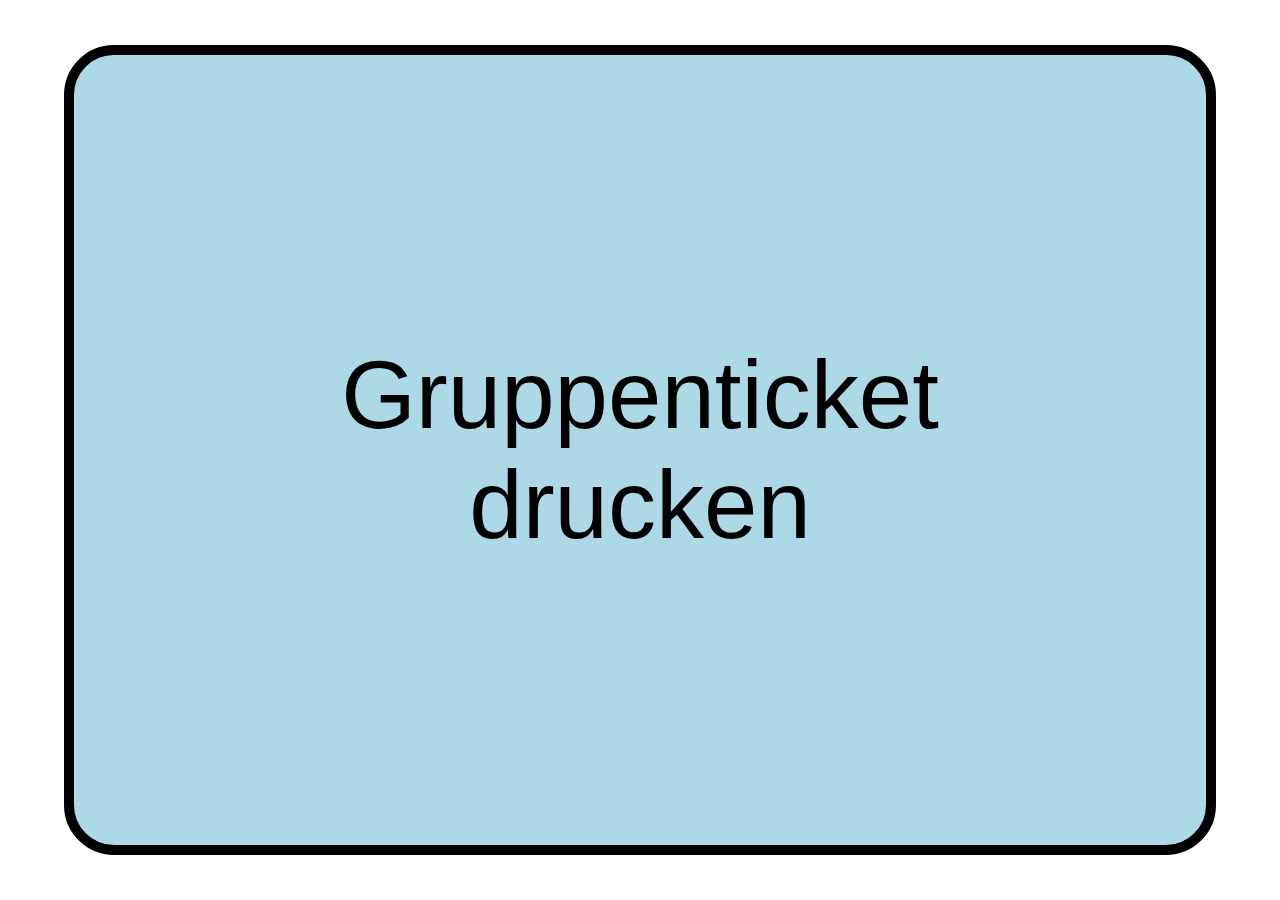
<file: pkg/templates/registration/index.html>
<!DOCTYPE HTML>
<html>
  <head>
    <meta http-equiv="Content-Type" content="text/html; charset=UTF-8" />
    <title>Registration</title>
    <style>
      html, body, form {
        margin: 0;
        padding: 0;
        height: 100%;
      }
      #full-size {
        height: 100%;
        width: 100%;
        position: absolute;
        top: 0;
        left: 0;
        overflow: hidden;
        display: flex;
        justify-content: center;
        align-items: center;
      }
      #wrapper {
        width: 90%;
        height: 90%;
      }
      button {
        width: 100%;
        height: 100%;
        color: black;
        font-size: 600%;
        background: LightBlue;
        border: 10px solid black;
        border-radius: 50px;
      }
    </style>
  </head>
  <body>
    <div id="full-size">
      <div id="wrapper">
        <form action="create" id="form">
          <!--<input type="submit" value="Ticket drucken" />-->
          <button type="submit" form="form">Gruppenticket<br />drucken</button>
        </form>
      </div>
    </div>
  </body>
</html>
</file>
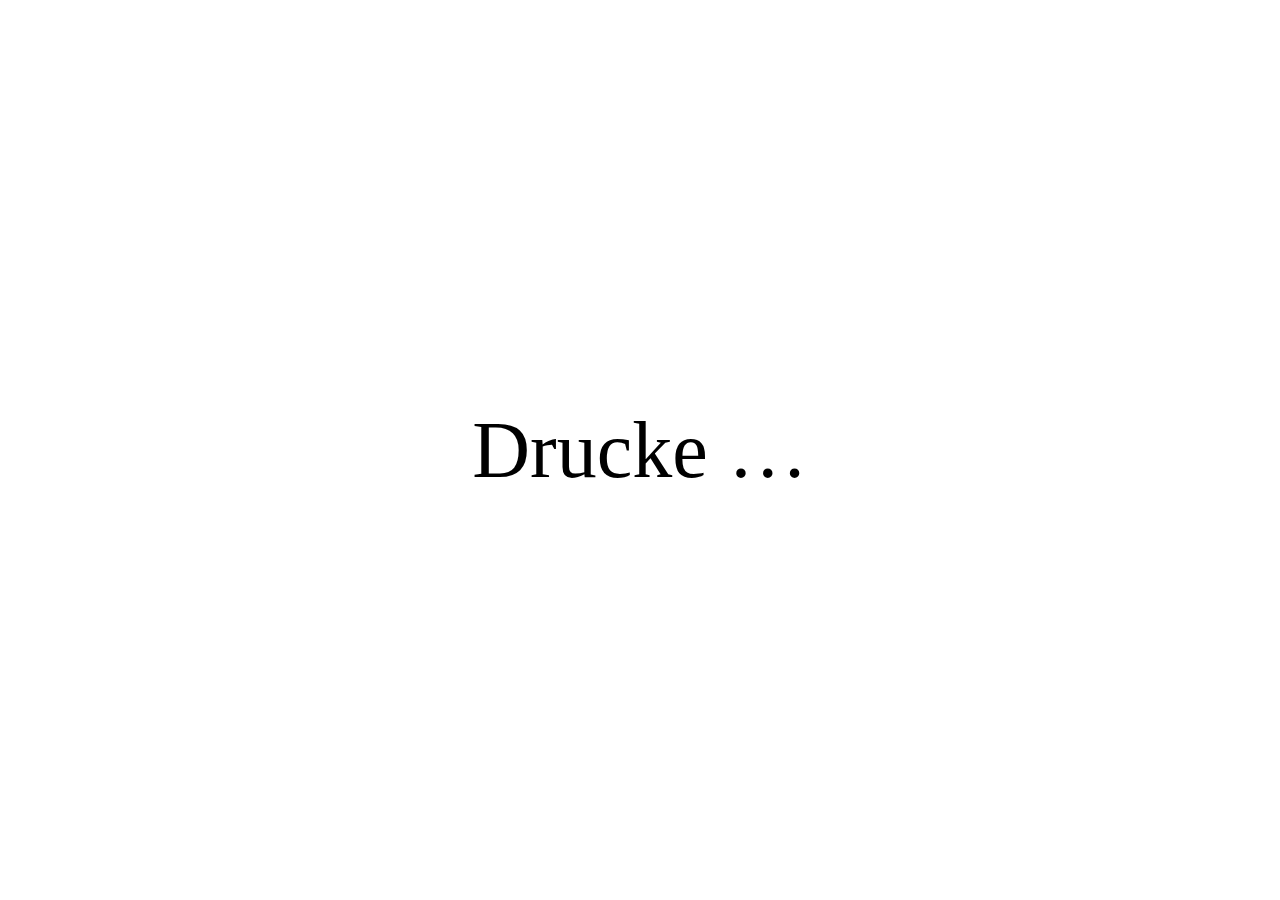
<file: pkg/templates/registration/create.html>
<!DOCTYPE HTML>
<html>
  <head>
    <meta http-equiv="Content-Type" content="text/html; charset=UTF-8" />
    <title>Drucke</title>
    <style>
      html, body {
        margin: 0;
        padding: 0;
        height: 100%;
      }
      #full-size {
        height: 100%;
        width: 100%;
        position: absolute;
        top: 0;
        left: 0;
        overflow: hidden;
        display: flex;
        justify-content: center;
        align-items: center;
      }
      #wrapper {
        width: 90%;
        height: 90%;
        text-align: center;
        display: flex;
        justify-content: center;
        align-items: center;
      }
      p {
        font-size: 500%;
      }
    </style>
  </head>
  <body>
    <div id="full-size">
      <div id="wrapper">
        <p>Drucke …</p>
      </div>
    </div>
  </body>
</html>
</file>
